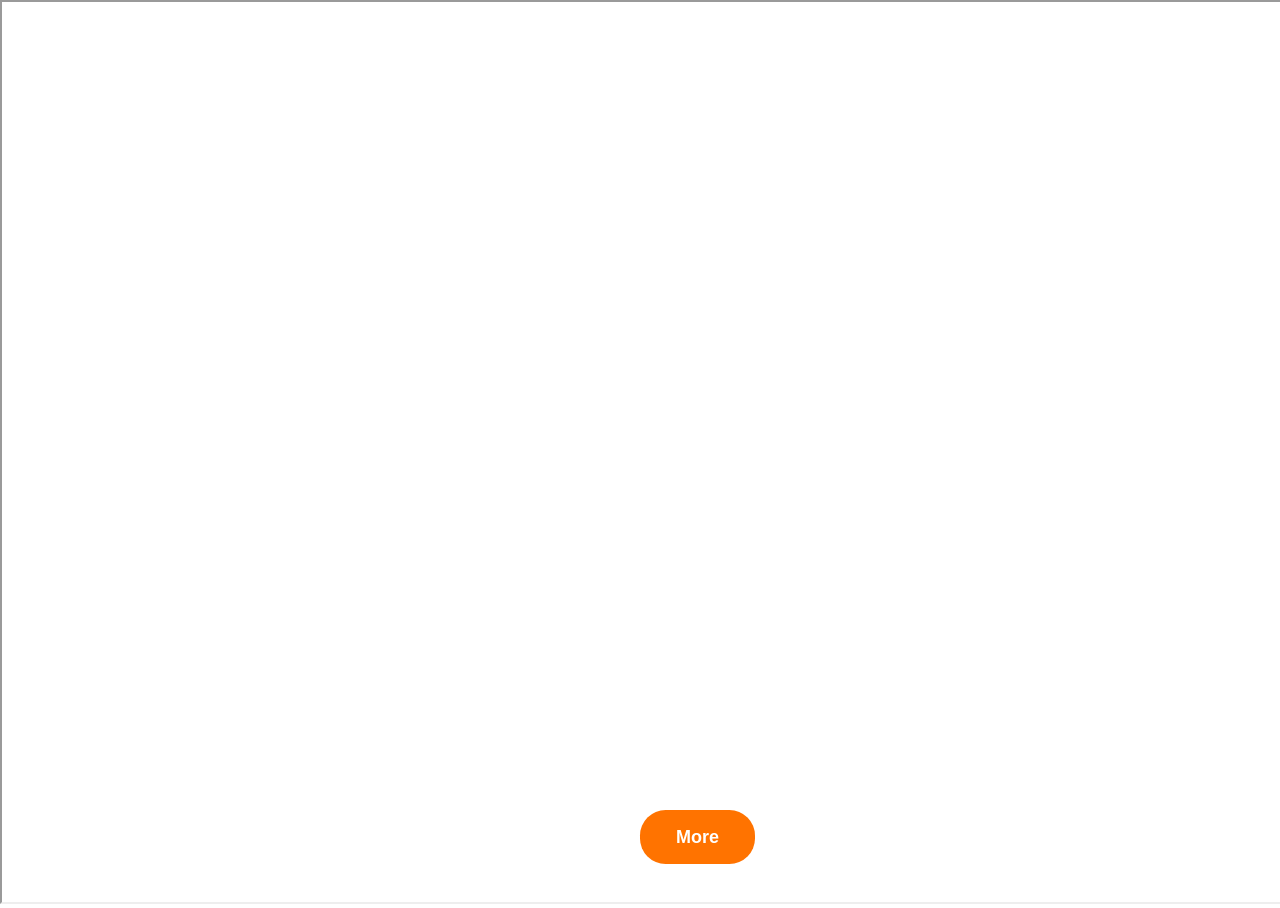
<file: watch.html>
<!DOCTYPE html>
<html lang="en">
<head>
    <meta charset="UTF-8">
    <meta name="viewport" content="width=device-width, initial-scale=1.0">
    <title>Video Player</title>
    <link rel="stylesheet" href="watch.css">
</head>
<body>
    <div class="player-container">
    
<iframe 
 width="100%" height="100%" src="" allowfullscreen id="player" ></iframe>
 <button class="more">
  More
 </button>


 </div>
 <script src="movies.js"></script>
<script src="watch.js"></script>

</body>
</html>
</file>
<file: watch.css>
*{
    margin:0;
    padding:0;
}

.player-container{
    position:relative;
        width: 100%;
    height: 100vh;


}

.more{
    position:absolute;
    bottom:4vh;
    left:50vw;
    height:6vh;
    width:9vw;
    border-radius:2vw;
    border:none;
    background-color:rgb(255, 115, 0);
    color:white;
    font-weight:bolder;
    font-family:sans-serif;
    font-size:large;
    transition:0.3s;
}
.more:active{
  transform:scale(0.8);
  cursor:pointer;
}
</file>
